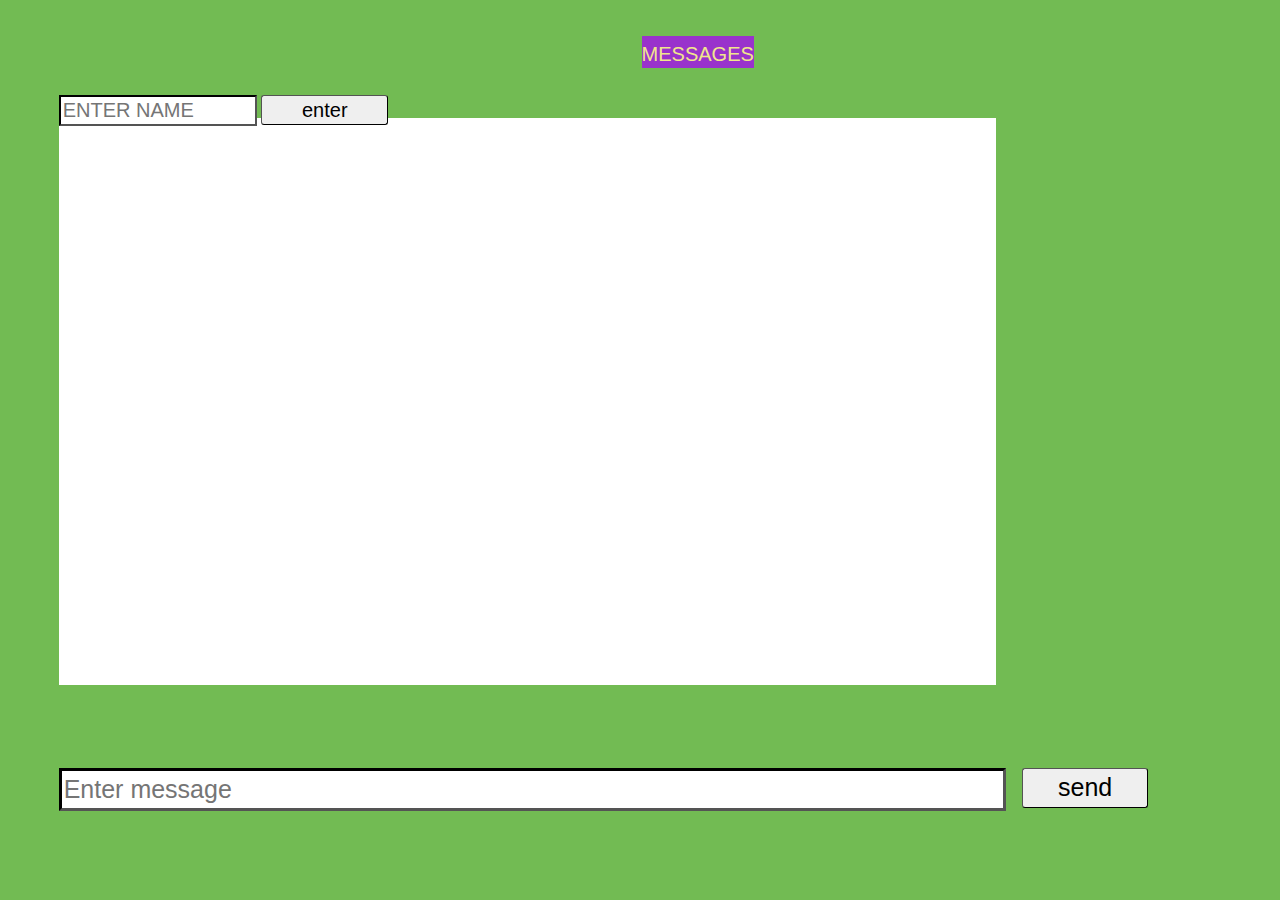
<file: WebChatApplication/src/main/webapp/index.html>
<!DOCTYPE html>
<!--
To change this license header, choose License Headers in Project Properties.
To change this template file, choose Tools | Templates
and open the template in the editor.
-->
<html>
    <head>
        <meta charset="UTF-8">
        <title>mychat</title>
        <link rel="stylesheet" href="css/chatcss.css"/>
        <script src="js/script.js"></script>
    </head>
    <body class="page">
        <div class="block1">
            <p style="font: normal small-caps 28px sans-serif;
                top: 0px;
                left: 50%;
                position: absolute;
                color: #F0E68C;
                background: #9932CC;">
                messages
            </p>
            <div class ="chat vis">         
            </div>
            <input type="text"
                   id ="message"
                   placeholder="Enter message"
                   style="width: 74%;
                   height: 35px;
                   top: 87%;
                   left: 4%;
                   position: relative;
                   border-width: 3px;
                   border-color: black;
                   font-size: 25px">
            <button class ="send">
                send
            </button>
            <input type="text"
                   id ="user"
                   placeholder="ENTER NAME"
                   style="width: 15%;
                   height: 25px;
                   top: 10%;
                   left: 4%;
                   position: absolute;
                   border-width: 2px;
                   border-color: black;
                   font-size: 20px">
            <button
                style = " 
                width: 10%;
                height: 30px;
                top: 10%;
                left: 20%;
                position: absolute;
                border-width: 1px;
                border-color: black;
                border-radius: 3px;
                font-size: 20px"
                onclick="ref()">
                enter
            </button>
        </div>
    </body>
</html>
</file>
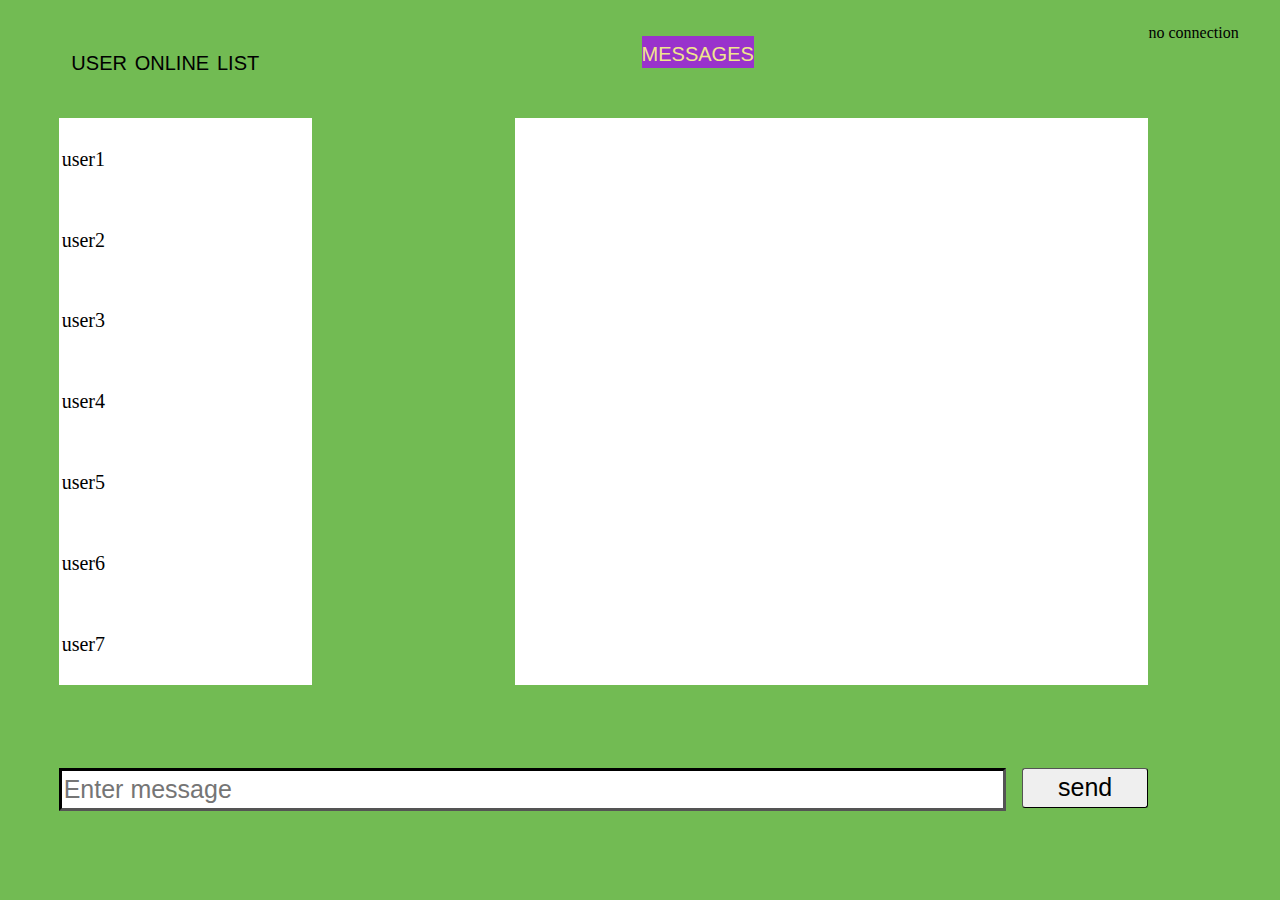
<file: Chat/chat.html>
<!DOCTYPE html>
<!--
To change this license header, choose License Headers in Project Properties.
To change this template file, choose Tools | Templates
and open the template in the editor.
-->
<html>
    <head>
        <meta charset="UTF-8">
        <title>mychat</title>
        <link rel="stylesheet" href="chatcss.css"/>
        <script src="newjavascript.js"></script>
    </head>
    <body  onload="run();" class="page">
        <div class="block1">
            <p style="font: normal small-caps 28px sans-serif;
                top: 1%;
                left: 5%;
                position: absolute;">
                user online list
            </p>
            <p style="font: normal small-caps 28px sans-serif;
                top: 0px;
                left: 50%;
                position: absolute;
                color: #F0E68C;
                background: #9932CC;">
                messages
            </p>
            <p style="position: absolute;
                top: 0px;
                left: 90%;">
                no connection
            </p>
            <table style="top: 110px;
                left: 4%;
                position: absolute;
                background: #ffffff;
                width: 20%;
                height: 65%;
                font-size: 20px;">
                <tr>
                    <td>user1</td>
                </tr>
                <tr>
                    <td>user2</td>
                </tr>
                <tr>
                    <td>user3</td>
                </tr>
                <tr>
                    <td>user4</td>
                </tr>
                <tr>
                    <td>user5</td>
                </tr>
                <tr>
                    <td>user6</td>
                </tr>
                <tr>
                    <td>user7</td>
                </tr>
            </table>
            <div class ="chat vis">         
            </div>
            <input type="text"
                   id ="message"
                   placeholder="Enter message"
                   style="width: 74%;
                   height: 35px;
                   top: 87%;
                   left: 4%;
                   position: relative;
                   border-width: 3px;
                   border-color: black;
                   font-size: 25px">
            <button class ="send">
                send
            </button>
        </div>
    </body>
</html>
</file>
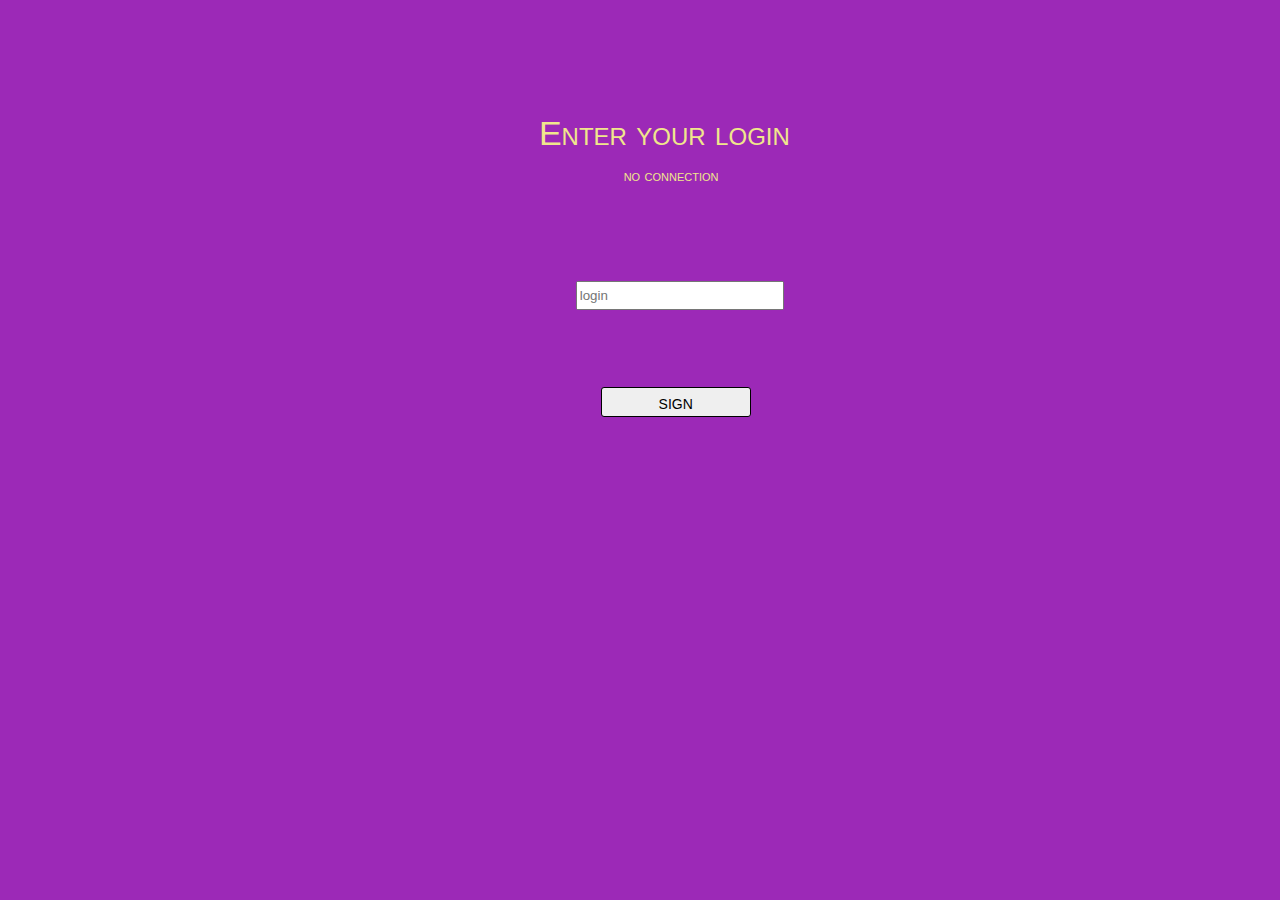
<file: Chat/main.html>
<!DOCTYPE HTML>
<html>
    <head>
        <meta charset="UTF-8">
        <title>
            Authorization
        </title>
        <link rel="stylesheet" href="authocss.css"/>
        <script type="text/javascript">
            function ref() {
                var username = document.getElementById('1').value;
                if(username==='') {
                    alert('enter login');
                    return;
                }
                location.href='chat.html?name='+username;
            }
         </script>
    </head>
    <body class = "page">
        <p class="head">
            Enter your login
        </p>
        <form class="block1" style="top: 60px;
            left: 37%; position: relative">
            <p style="width: 200px; top: 0px;
                left: 37%;
                position: relative;
                font: normal small-caps 16px sans-serif;">
                no connection
            </p>
            <input type="text"
                   id="1"
                   placeholder="login"
                   style="width: 200px;
                   height: 23px;
                   top: 80px;
                   left: 100px;
                   position: relative;">
            <button style="width: 150px;
                    height: 30px;
                    top: 220px;
                    left: 125px;
                    position: absolute;
                    font: normal small-caps 20px sans-serif;
                    border: 1px double black;
                    border-radius: 3px;"
                    type="button"
                    onclick="ref()">
                sign
            </button>
        </form>
    </body>
</html>
</file>
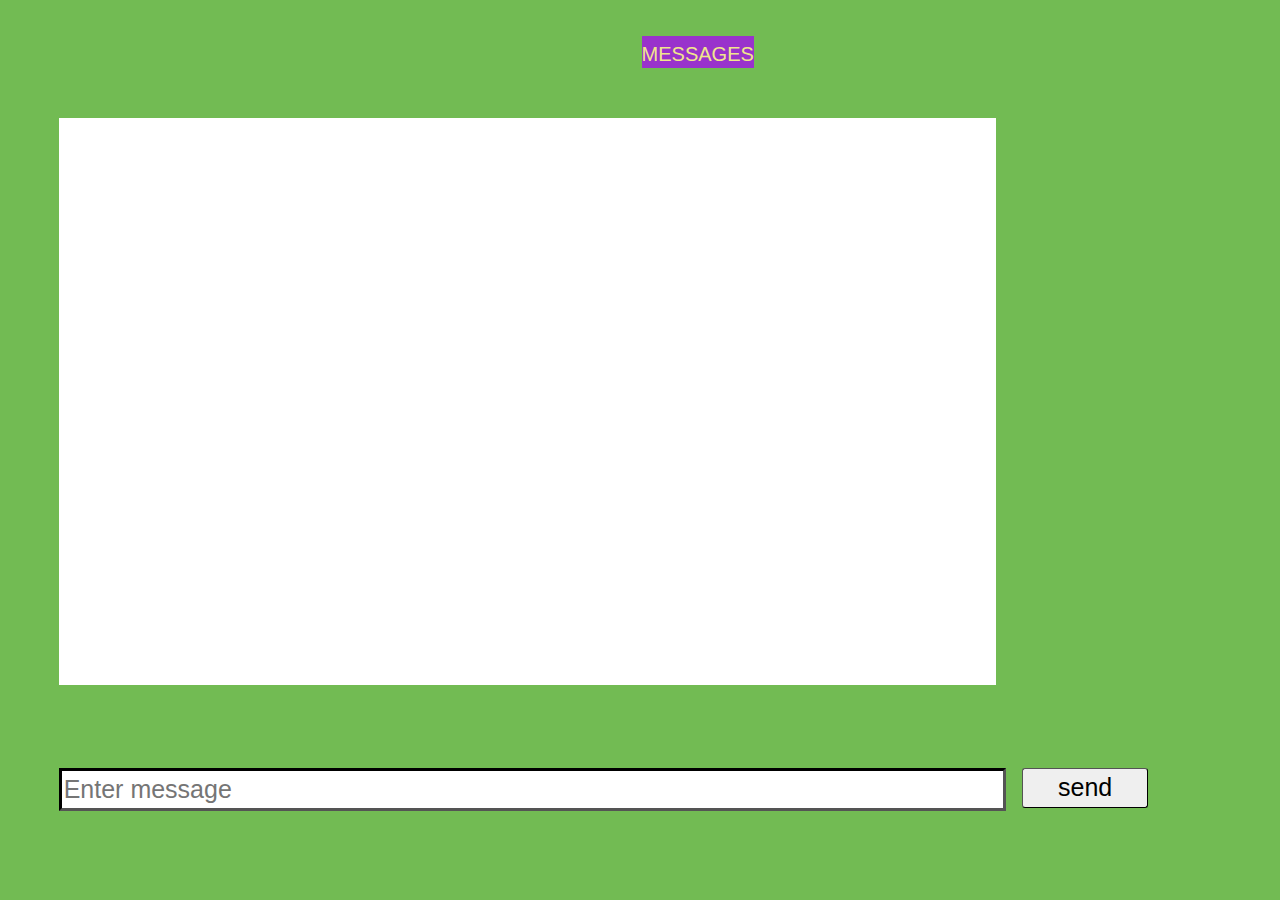
<file: Task8/ui/chat.html>
<!DOCTYPE html>
<!--
To change this license header, choose License Headers in Project Properties.
To change this template file, choose Tools | Templates
and open the template in the editor.
-->
<html>
    <head>
        <meta charset="UTF-8">
        <title>mychat</title>
        <link rel="stylesheet" href="chatcss.css"/>
        <script src="script.js"></script>
    </head>
    <body  onload="run();" class="page">
        <div class="block1">
            <p style="font: normal small-caps 28px sans-serif;
                top: 0px;
                left: 50%;
                position: absolute;
                color: #F0E68C;
                background: #9932CC;">
                messages
            </p>
            <div class ="chat vis">         
            </div>
            <input type="text"
                   id ="message"
                   placeholder="Enter message"
                   style="width: 74%;
                   height: 35px;
                   top: 87%;
                   left: 4%;
                   position: relative;
                   border-width: 3px;
                   border-color: black;
                   font-size: 25px">
            <button class ="send">
                send
            </button>
        </div>
    </body>
</html>
</file>
<file: WebChatApplication/src/main/webapp/css/chatcss.css>
.vis {
                visibility: visible;
            }
            .hid {
                visibility: hidden;                
            }
            .item {                
                margin-bottom: 5px;
                margin-left: 5px;
                margin-top: 5px;
                margin-right: 5px;
            }
            .send {
                width: 10%;
                height: 40px;
                top: 87%;
                left: 80%;
                position: absolute;
                border-width: 1px;
                border-color: black;
                border-radius: 3px;
                font-size: 25px                
            }
            .chat {
                overflow: auto;
                top: 110px;
                line-height: 0;
                left: 4%;
                position: absolute;
                background: #ffffff;
                width: 74%;
                height: 65%;
                font-size: 20px;
            }
            .buttons {
                width: 50px;
                height: 30px;
                border: 1px double black;
                border-top-right-radius: 5px;
                border-bottom-right-radius: 5px;                
            }
            .buttons1 {
                margin-left: 5px;
                margin-top: 5px;
                margin-bottom: 5px;
                position: relative;
                width: 35px;
                height: 25px;
                border-radius: 5px;
                border: 2px double black;
            }
            .page { 
                background: #72bb53;
            }
            .block1 {
                width: 99%; 
                height: 97%;
                position: absolute;
            }
            .deleted {
                color: #ffffff;
            }
</file>
<file: Chat/chatcss.css>
.vis {
                visibility: visible;
            }
            .hid {
                visibility: hidden;                
            }
            .item {                
                margin-bottom: 5px;
                margin-left: 5px;
                margin-top: 5px;
                margin-right: 5px;
            }
            .send {
                width: 10%;
                height: 40px;
                top: 87%;
                left: 80%;
                position: absolute;
                border-width: 1px;
                border-color: black;
                border-radius: 3px;
                font-size: 25px                
            }
            .chat {
                overflow: auto;
                top: 110px;
                line-height: 0;
                left: 40%;
                position: absolute;
                background: #ffffff;
                width: 50%;
                height: 65%;
                font-size: 20px;
            }
            .buttons {
                width: 50px;
                height: 30px;
                border: 1px double black;
                border-top-right-radius: 5px;
                border-bottom-right-radius: 5px;                
            }
            .buttons1 {
                margin-left: 5px;
                margin-top: 5px;
                margin-bottom: 5px;
                position: relative;
                width: 35px;
                height: 25px;
                border-radius: 5px;
                border: 2px double black;
            }
            .page { 
                background: #72bb53;
            }
            .block1 {
                width: 99%; 
                height: 97%;
                position: absolute;
            }
            .deleted {
                color: #ffffff;
            }
</file>
<file: Chat/authocss.css>
p {
                color: #F0E68C;
            }
            .head {       
                width: 400px;
                top: 80px;
                left: 42%;
                position: relative;
                font: normal small-caps 34px sans-serif;
            }
            .page { 
                background: #9c29b7;
            }
            .block1 {
                width: 400px; 
                height: 400px;
            }
</file>
<file: Task8/ui/chatcss.css>
.vis {
                visibility: visible;
            }
            .hid {
                visibility: hidden;                
            }
            .item {                
                margin-bottom: 5px;
                margin-left: 5px;
                margin-top: 5px;
                margin-right: 5px;
            }
            .send {
                width: 10%;
                height: 40px;
                top: 87%;
                left: 80%;
                position: absolute;
                border-width: 1px;
                border-color: black;
                border-radius: 3px;
                font-size: 25px                
            }
            .chat {
                overflow: auto;
                top: 110px;
                line-height: 0;
                left: 4%;
                position: absolute;
                background: #ffffff;
                width: 74%;
                height: 65%;
                font-size: 20px;
            }
            .buttons {
                width: 50px;
                height: 30px;
                border: 1px double black;
                border-top-right-radius: 5px;
                border-bottom-right-radius: 5px;                
            }
            .buttons1 {
                margin-left: 5px;
                margin-top: 5px;
                margin-bottom: 5px;
                position: relative;
                width: 35px;
                height: 25px;
                border-radius: 5px;
                border: 2px double black;
            }
            .page { 
                background: #72bb53;
            }
            .block1 {
                width: 99%; 
                height: 97%;
                position: absolute;
            }
            .deleted {
                color: #ffffff;
            }
</file>
